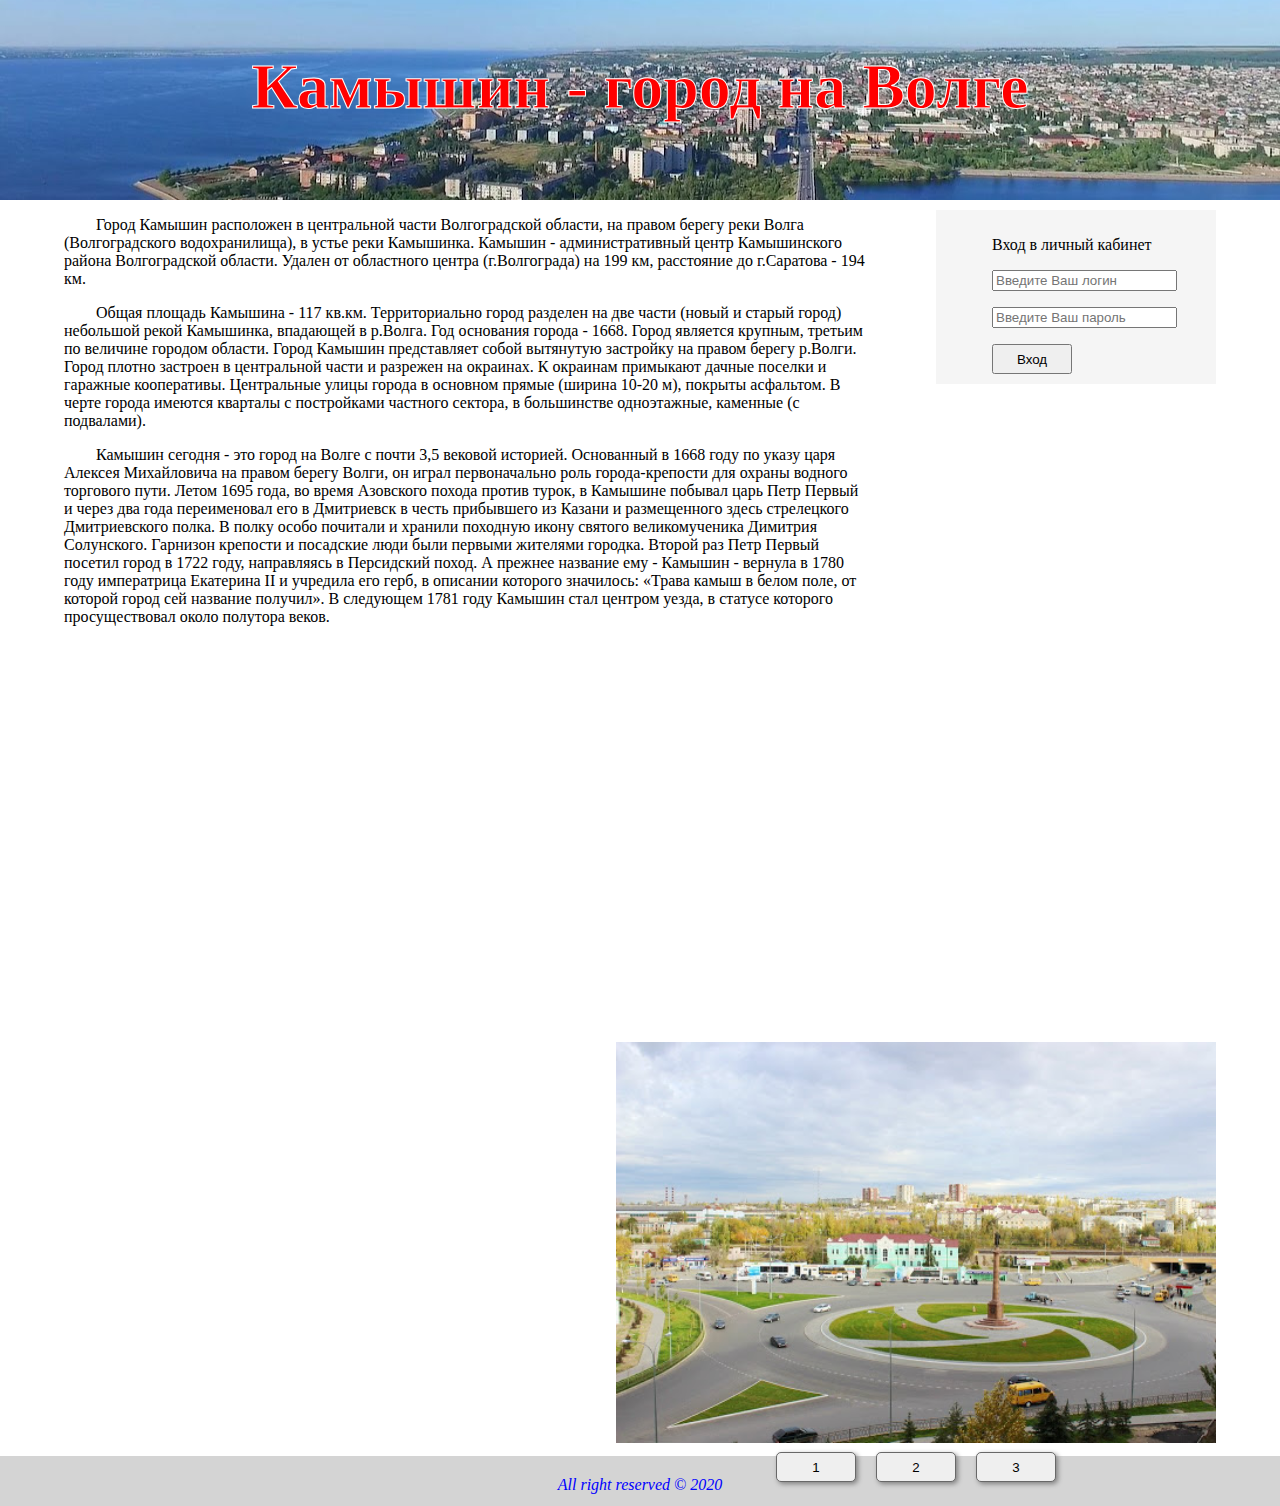
<file: index.html>
<!DOCTYPE html>
<html lang="ru">
<head>
    <meta charset="UTF-8">
    <meta content="width = device-width, initial-scale=1.0" name="viewport">
    <title>Турагенство</title>
    <link href="css/style.css" rel="stylesheet" type="text/css">
    <script src="https://ajax.googleapis.com/ajax/libs/jquery/3.5.1/jquery.min.js"></script>
    <script src="https://maps.api.2gis.ru/2.0/loader.js?pkg=full&lazy=true"></script>
</head>
<body>
<header>
    <h1 class="header_text">Камышин - город на Волге</h1>
    <div class="fon_header">
        <img alt="kam" src="img/header.jpg">
    </div>
</header>
<main>
    <div class="container">
        <div class="main-top">
            <div class="text-block">
                <p class="text"> Город Камышин расположен в центральной части Волгоградской области, на правом берегу
                    реки Волга (Волгоградского водохранилища), в устье реки Камышинка. Камышин - административный центр
                    Камышинского района Волгоградской области. Удален от областного центра (г.Волгограда) на 199 км,
                    расстояние до г.Саратова - 194 км.
                </p>
                <p>
                    Общая площадь Камышина - 117 кв.км. Территориально город разделен на две части (новый и старый
                    город) небольшой рекой Камышинка, впадающей в р.Волга.
                    Год основания города - 1668.
                    Город является крупным, третьим по величине городом области. Город Камышин представляет собой
                    вытянутую застройку на правом берегу р.Волги. Город плотно застроен в центральной части и разрежен
                    на окраинах. К окраинам примыкают дачные поселки и гаражные кооперативы. Центральные улицы города в
                    основном прямые (ширина 10-20 м), покрыты асфальтом. В черте города имеются кварталы с постройками
                    частного сектора, в большинстве одноэтажные, каменные (с подвалами).
                </p>
                <p>
                    Камышин сегодня - это город на Волге с почти 3,5 вековой историей. Основанный в 1668 году по указу
                    царя Алексея Михайловича на правом берегу Волги, он играл первоначально роль города-крепости для
                    охраны водного торгового пути. Летом 1695 года, во время Азовского похода против турок, в Камышине
                    побывал царь Петр Первый и через два года переименовал его в Дмитриевск в честь прибывшего из Казани
                    и размещенного здесь стрелецкого Дмитриевского полка. В полку особо почитали и хранили походную
                    икону святого великомученика Димитрия Солунского. Гарнизон крепости и посадские люди были первыми
                    жителями городка. Второй раз Петр Первый посетил город в 1722 году, направляясь в Персидский поход.
                    А прежнее название ему - Камышин - вернула в 1780 году императрица Екатерина II и учредила его герб,
                    в описании которого значилось: «Трава камыш в белом поле, от которой город сей название получил». В
                    следующем 1781 году Камышин стал центром уезда, в статусе которого просуществовал около полутора
                    веков.
                </p>
            </div>
            <div class="login">
                <form action="admin.html" name="reg">
                    <p>Вход в личный кабинет</p>
                    <p><input name="login" placeholder="Введите Ваш логин" type="text"></p>
                    <p><input name="password" placeholder="Введите Ваш пароль" type="password"></p>
                    <button name="registration" onclick="LoginPass()">Вход</button>
                </form>
            </div>
        </div>
        <div class="main-middle">
            <div class="maps" id="map"></div>
            <div class="photo">
                <div class="picture">
                    <img alt="Фото города" id="photocity" src="img/zd.jpg">
                </div>
                <div class="photo-buttons">
                    <button id="photo1">1</button>
                    <button id="photo2">2</button>
                    <button id="photo3">3</button>
                </div>
            </div>
        </div>
        <div class="middle_bottom">
            <div class="video">
                <iframe width="600" height="340" src="https://www.youtube.com/embed/HB4nYE414MU" frameborder="0" allow="accelerometer; autoplay; clipboard-write; encrypted-media; gyroscope; picture-in-picture" allowfullscreen></iframe>
            </div>
            <div class="video">
                <iframe width="600" height="340" src="https://www.youtube.com/embed/Kyia17m298I" frameborder="0" allow="accelerometer; autoplay; clipboard-write; encrypted-media; gyroscope; picture-in-picture" allowfullscreen></iframe>
            </div>
        </div>
    </div>
</main>
<footer>
    <div class="footer">
        <i class="right">All right reserved &#169; 2020</i>
    </div>
</footer>
<script src="js/script.js" type="text/javascript"></script>
</body>
</html>
</file>
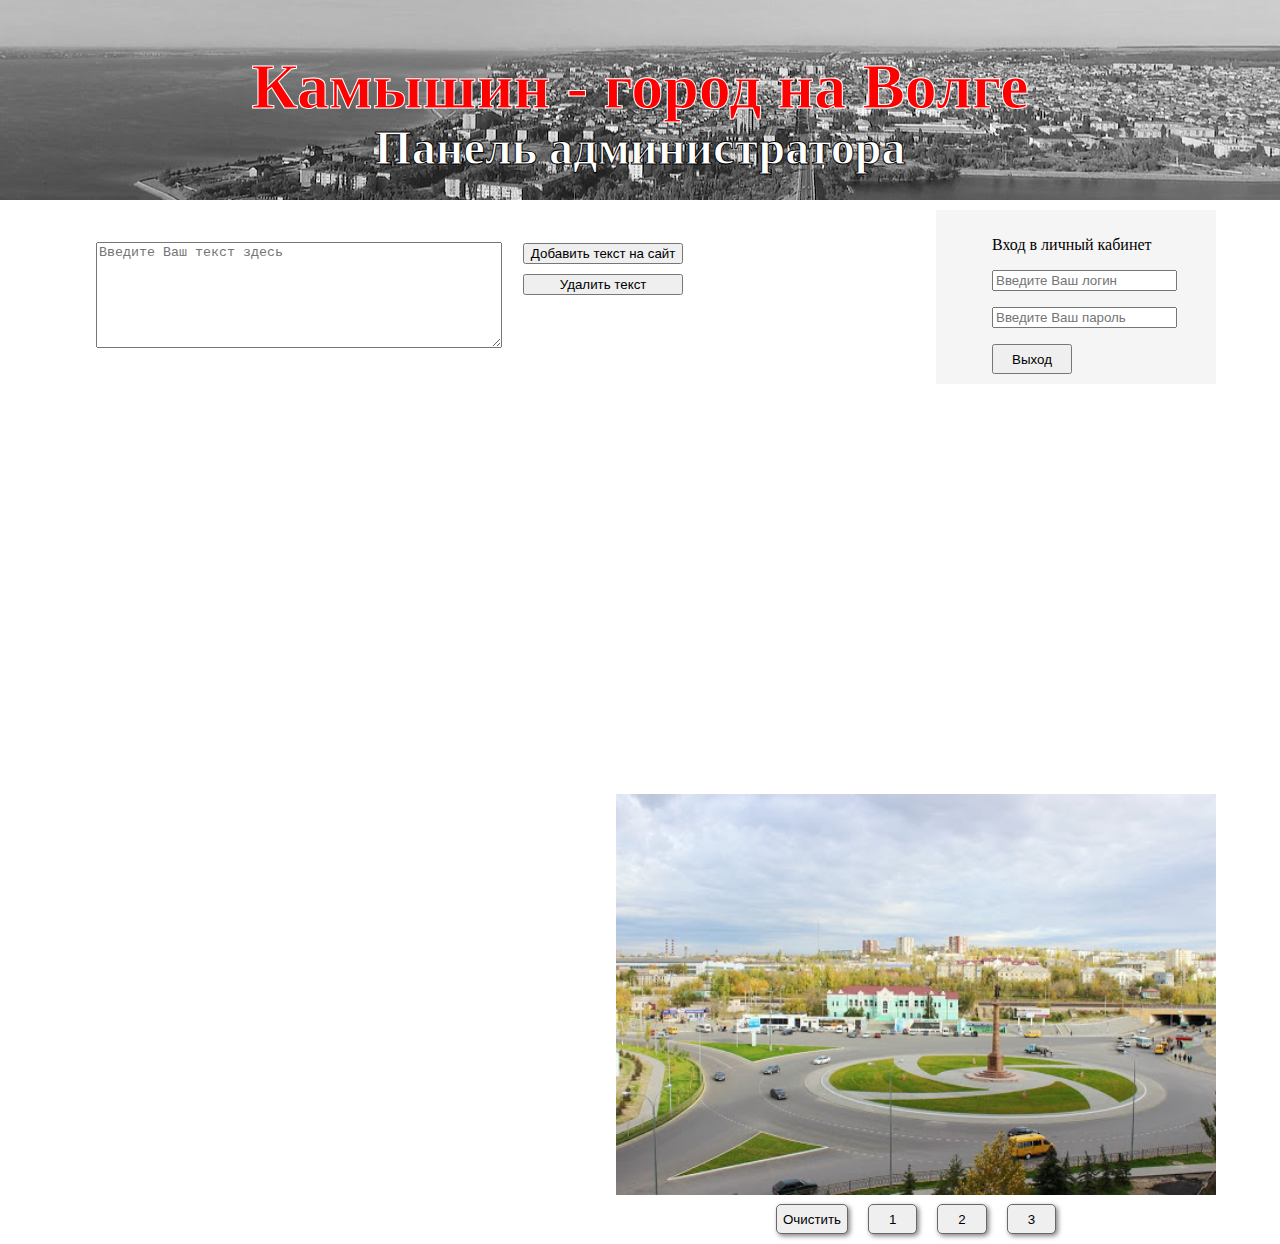
<file: admin.html>
<!DOCTYPE html>
<html lang="ru">
<head>
    <meta charset="UTF-8">
    <meta content="width = device-width, initial-scale=1.0" name="viewport">
    <title>Турагенство</title>
    <link href="css/style.css" rel="stylesheet" type="text/css">
    <script src="https://ajax.googleapis.com/ajax/libs/jquery/3.5.1/jquery.min.js"></script>
    <script src="https://maps.api.2gis.ru/2.0/loader.js?pkg=full&lazy=true"></script>
</head>
<body>
<header>
    <h1 class="header_text">Камышин - город на Волге</h1>
    <h2 class="header_admin">Панель администратора</h2>
    <div class="fon_header_admin">
        <img alt="kam" src="img/header.jpg">
    </div>
</header>
<main>
    <div class="container">
        <div class="main-top">
            <div class="text-block">
                <p id="login_info"></p>
                <form class="title" name="AddInfo">
                    <p><textarea name="add_info" placeholder="Введите Ваш текст здесь" type="text"></textarea></p>
                </form>
                <div class="info_buttons">
                    <button class="add_title" onclick="addInfo()">Добавить текст на сайт</button>
                    <button class="add_title" onclick="removeInfo()">Удалить текст</button>
                </div>
            </div>
            <div class="login">
                <form action="index.html" name="reg">
                    <p>Вход в личный кабинет</p>
                    <p><input name="login" placeholder="Введите Ваш логин" type="text"></p>
                    <p><input name="password" placeholder="Введите Ваш пароль" type="password"></p>
                    <button name="registration">Выход</button>
                </form>
            </div>
        </div>
        <div class="main-middle">
            <div class="maps" id="map"></div>
            <div class="photo">
                <div class="picture">
                    <img alt="Фото города" id="photocity" src="img/zd.jpg">
                </div>
                <div class="photo-buttons">
                    <button id="clear">Очистить</button>
                    <button id="photo1">1</button>
                    <button id="photo2">2</button>
                    <button id="photo3">3</button>
                </div>
            </div>
        </div>
    </div>
</main>
<footer></footer>
<script src="js/script.js" type="text/javascript"></script>
</body>
</html>
</file>
<file: css/style.css>
body {
    margin: 0;
}

header {
    width: 100%;
    height: 200px;
    background-color: gray;
}

main {
    width: 100%;
    margin: 0;
}

.container {
    max-width: 1280px;
    width: 90%;
    margin: 0 auto;
}

.text-block {
    width: 70%;
    float: left;
}

.info_buttons {
    margin-top: 22px;
    margin-left: -30px;
    float: left;
    display: flex;
    flex-direction: column;
}

.add_title {
    float: left;
    margin: 5px;
}

textarea {
    width: 400px;
    height: 100px;
    outline: none;
}

.text-block p, .text-block span {
    text-indent: 2em;
}

.text-block br {
    text-indent: 2em;
}

.login {
    margin-top: 10px;
    float: right;
    background-color: #f5f5f5;
    width: 280px;
    margin-bottom: 10px;
}

form {
    padding-top: 10px;
    width: 60%;
    margin: 0 auto;
    padding-bottom: 10px;
}

.login input {
    outline: none;
}

.login button {
    width: 80px;
    height: 30px;
}

.main-middle {
    clear: both;
    height: 450px;
}

.maps {
    width: 600px;
    height: 400px;
    float: left;
    align-items: center;
}

.photo {
    float: right;
    width: 600px;
    height: 400px;
}

.picture {
    width: 100%;
    height: 100%;
}

.photo img {
    width: 100%;
}

.photo-buttons {
    margin: 0 auto;
    width: 300px;
    display: flex;
    justify-content: center;
}

.photo-buttons button {
    width: 80px;
    height: 30px;
    border-radius: 5px;
    margin: 10px;
    border: 1px solid #686868;
    box-shadow: 2px 2px 5px gray;
    outline: none;
    cursor: pointer;
}

.fon_header, .fon_header_admin {
    position: relative;
    width: 100%;
    height: 100%;
    overflow: hidden;
}

.fon_header img {
    position: relative;
    width: 100%;
    top: 50%;
    transform: translate(0, -57%);
    object-fit: cover;
}

.fon_header_admin img {
    position: relative;
    width: 100%;
    top: 50%;
    transform: translate(0, -57%);
    object-fit: cover;
    filter: grayscale(100%);
}

header h1 {
    width: 100%;
    position: absolute;
    z-index: 1;
    text-align: center;
    margin-top: 50px;
    font-size: 4em;
    color: red;
    -webkit-text-stroke: 1px white;
}

header h2 {
    width: 100%;
    position: absolute;
    z-index: 1;
    text-align: center;
    margin-top: 120px;
    font-size: 3em;
    color: #ffffff;
    -webkit-text-stroke: 1px black;
}

.button_style {
    background-color: gray;
}

.title {
    float: left;
}

.middle_bottom{
    margin-top: 20px;
    display: flex;
    flex-direction: row;
    justify-content: space-between;
}
.footer{
    width: 100%;
    height: 50px;
    background-color: #d4d4d4;
    display: flex;
    flex-direction: column;
    align-content: center;

}
.right{
    width: 100%;
    color: blue;
    text-align: center;
    margin-top: 20px;
}
</file>
